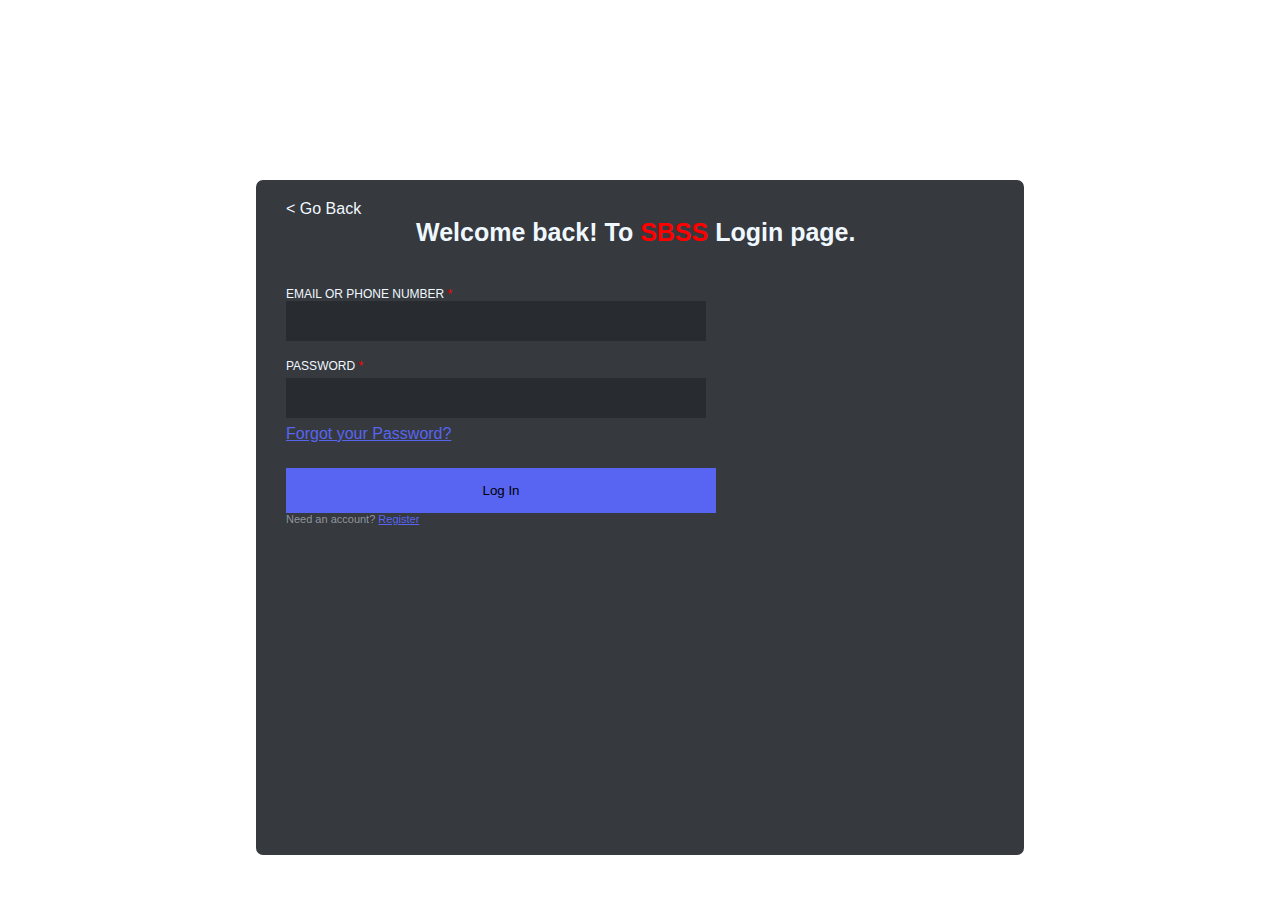
<file: login.html>
<!DOCTYPE html>
<html lang="en">
  <head>
    <meta charset="UTF-8" />
    <meta name="viewport" content="width=device-width, initial-scale=1.0" />
    <meta http-equiv="X-UA-Compatible" content="ie=edge" />
    <title>Login </title>
    <link rel="stylesheet" href="style.css" />
  </head>
  <body>
    <div class="grey-big-box">
      <!-- LEFT SECTION ---------------------------------------------------------------------------------------------------------- also LEFT SECTION-->
      <p class="go-back"><a href="index.html">&lt Go Back</a></p>
      <p class="welcome-back-heading"><b>Welcome back! To <span class="span1">SBSS</span>  Login page.</b></p>
      <!-- <p class="we-excited-text">sbss Login page</p> -->

      <!-- For entering Email of PHone Number -->
      <div class="entering-email-or-phone-number">
        <label for="Username">
          EMAIL OR PHONE NUMBER <nobr class="red-ash">*</nobr>
        </label>
      </div>
      <div>
        <input type="text" id="Username" class="input-email-or-phone-number" />
      </div>

      <!-- Break because I had forgotten that I could do padding/margin stuff :) -->

      <br />

      <!-- For entering Password -->
      <div class="entering-password">
        <label for="Password"> PASSWORD <nobr class="red-ash">*</nobr> </label>
      </div>
      <div>
        <input type="password" id="Password" class="input-password" />
      </div>

      <!-- For 'Forgot your password?'-->
      <nav class="forgot-password">
        <a href="#" style="color: #5865f2"> Forgot your Password?</a>
      </nav>

      <br />

      <!-- Login Button -->
      <nav>
        <a href="#s"><button class="login-button">Log In</button></a>
      </nav>
      <!-- need and accound register section -->
      <p class="need-an-account">
        Need an account?
        <a href="#" style="color: #5865f2"> Register </a>
      </p>

      <!-- RIGHT SECTION ------------------------------------------------------------------------------------------------------------------- -->

      <!--'Login with QR code' SECTIONNNNNNNNNN -->
      <!-- This is the right side of the BIG GREY BOX -->
      <!-- --------------------------------------------------------------------------------------------------------- -->
      <!-- <section class="right-section">
        <img class="image" src="#" alt="QR Code" />
        <br />

        <p class="login-with-qr-code">Login with QR Code</p>

        <p class="scan-to-login-text">
          Scan this with the <b>Discord mobile </b> <br />
          <b>app</b> to Login instantly.
        </p>
      </section> -->
      
  </body>
</html>
</file>
<file: style.css>
* {
  padding: 0;
  margin: 0;
}
html,
body {
  height: 100%;
  width: 100%;
  /* background-color: rgba(0, 0, 0, 0.247); */
}
.main {
  height: 100%;
  width: 100%;
}
.nav {
  height: 50px;
  width: 100%;
  background-color: rgb(245, 38, 38);
  display: flex;
  align-items: center;
  justify-content: space-between;
  padding: 0 3vw;
  border-bottom: 2px solid #dadada;
}
.nav-list {
  display: flex;
  gap: 3vw;
}
.nav-list a {
  text-decoration: none;
  display: flex;
  color: bisque;
  font-size: 1.1vw;
  padding-right: 6vw;
  font-family: serif;
  font-weight: 600;
  align-items: center;
}
.nav h2 {
  text-decoration: none;
  display: flex;
  color: rgb(255, 255, 255);
  font-size: 3vw;
  font-family: serif;
  font-weight: 600;
  padding-left: 1vw;
}
.ri-menu-line {
  font-weight: 800;
  display: none;
}
.content {
  height: calc(100% - 100px);
  width: 100%;
  /* background: #1b8d1767; */
  margin-top: 2vh;
  padding-bottom: 4.6vh;
}
.slide-box {
  display: none;
}
@media (max-width: 600px) {
  .nav {
    background-color: rgb(0, 128, 0);
    width: 100%;
  }
  .nav h2 {
    font-size: 7vw;
    font-family: Helvetica;
    font-weight: 600;
    padding-left: 1vw;
    color: yellow;
  }
  .nav-list {
  }
  .nav-list a {
    font-size: 2vw;
    display: none;
  }
  .nav i {
    display: block;
    font-size: 6vw;
    align-items: center;
    font-weight: 800;
    color: white;
    padding-right: 5vw;
  }
  .marquee-animation {
    display: none;
  }

  .content {
    display: none;
  }
}

/* login css */
/* login css */
/* login css */

@import url("https://fonts.googleapis.com/css2?family=Cabin:wght@600&display=swap");

.grey-big-box {
  background-color: #36393e;
  border-radius: 7px;
  align-self: center;
  width: 60vw;
  height: 75vh;
  /* The next four lines will help in making the site responsive. Btw today's date is 10 April 2023. Time: 1002 hrs. */
  position: absolute;
  top: 20%;
  left: 50%;
  transform: translateX(-50%);
  font-family: "Cabin", sans-serif;
}

body {
  /* background-image: url("https://cdn.wallpapersafari.com/4/61/ypDTNV.jpg"); */
}

.go-back {
  color: aliceblue;
  margin-left: 30px;
  padding-top: 20px;
}
.go-back a {
  color: aliceblue;
  text-decoration: none;
}

.welcome-back-heading {
  color: aliceblue;
  margin-left: 160px;
  font-size: 25px;
  margin-bottom: 5px;
}

/* .we-excited-text {
    color: rgba(240, 248, 255, 0.495);
    margin-left: 135px;
    font-size: 15px;
    margin-top: 10px;


} */

.entering-email-or-phone-number {
  color: aliceblue;
  font-size: 12px;
  margin-left: 30px;
  margin-top: 40px;
}

.red-ash {
  color: red;
}

.input-email-or-phone-number {
  width: 420px;
  height: 40px;
  background-color: #282b30;
  padding: 0%;
  border: 0cm;
  margin-left: 30px;
  /* margin-top: 110px; */
  color: white;
}

.entering-password {
  color: aliceblue;
  margin-left: 30px;
  font-size: 12px;
  margin-bottom: 5px;
}

.input-password {
  width: 420px;
  height: 40px;
  background-color: #282b30;
  padding: 0%;
  border: 0cm;
  margin-left: 30px;
  color: white;
}

.forgot-password {
  margin-left: 30px;
  margin-top: 7px;
}

.login-button {
  width: 430px;
  height: 45px;
  margin-left: 30px;
  background-color: #5865f2;
  padding: 0%;
  border: 0cm;
  margin-top: 7px;
}

.need-an-account {
  margin-left: 30px;
  color: rgba(240, 248, 255, 0.495);
  font-size: 11px;
}

.right-section {
  color: aliceblue;
  margin-top: -250px;
  margin-left: 530px;
}

.login-with-qr-code {
  font-size: 25px;
  margin-bottom: 10px;
}

.scan-to-login-text {
  font-size: 17px;
  color: rgba(240, 248, 255, 0.495);
  margin-left: -15px;
  margin-top: 11px;
}

.image {
  width: 170px;
  height: 170px;
  border-radius: 5px;
  margin-left: 20px;
}
.span1 {
  color: red;
}

/* ----------------Ending login style------------ */

.marquee-animation {
  color: black;
  height: 1vh;
}
.marquee-animation h6 {
  font: italic;
  font-size: 1vw;
  font-family: sans-serif;
  font-weight: 400;
  display: flex;
  font-style: inherit;
  color: black;
}
</file>
